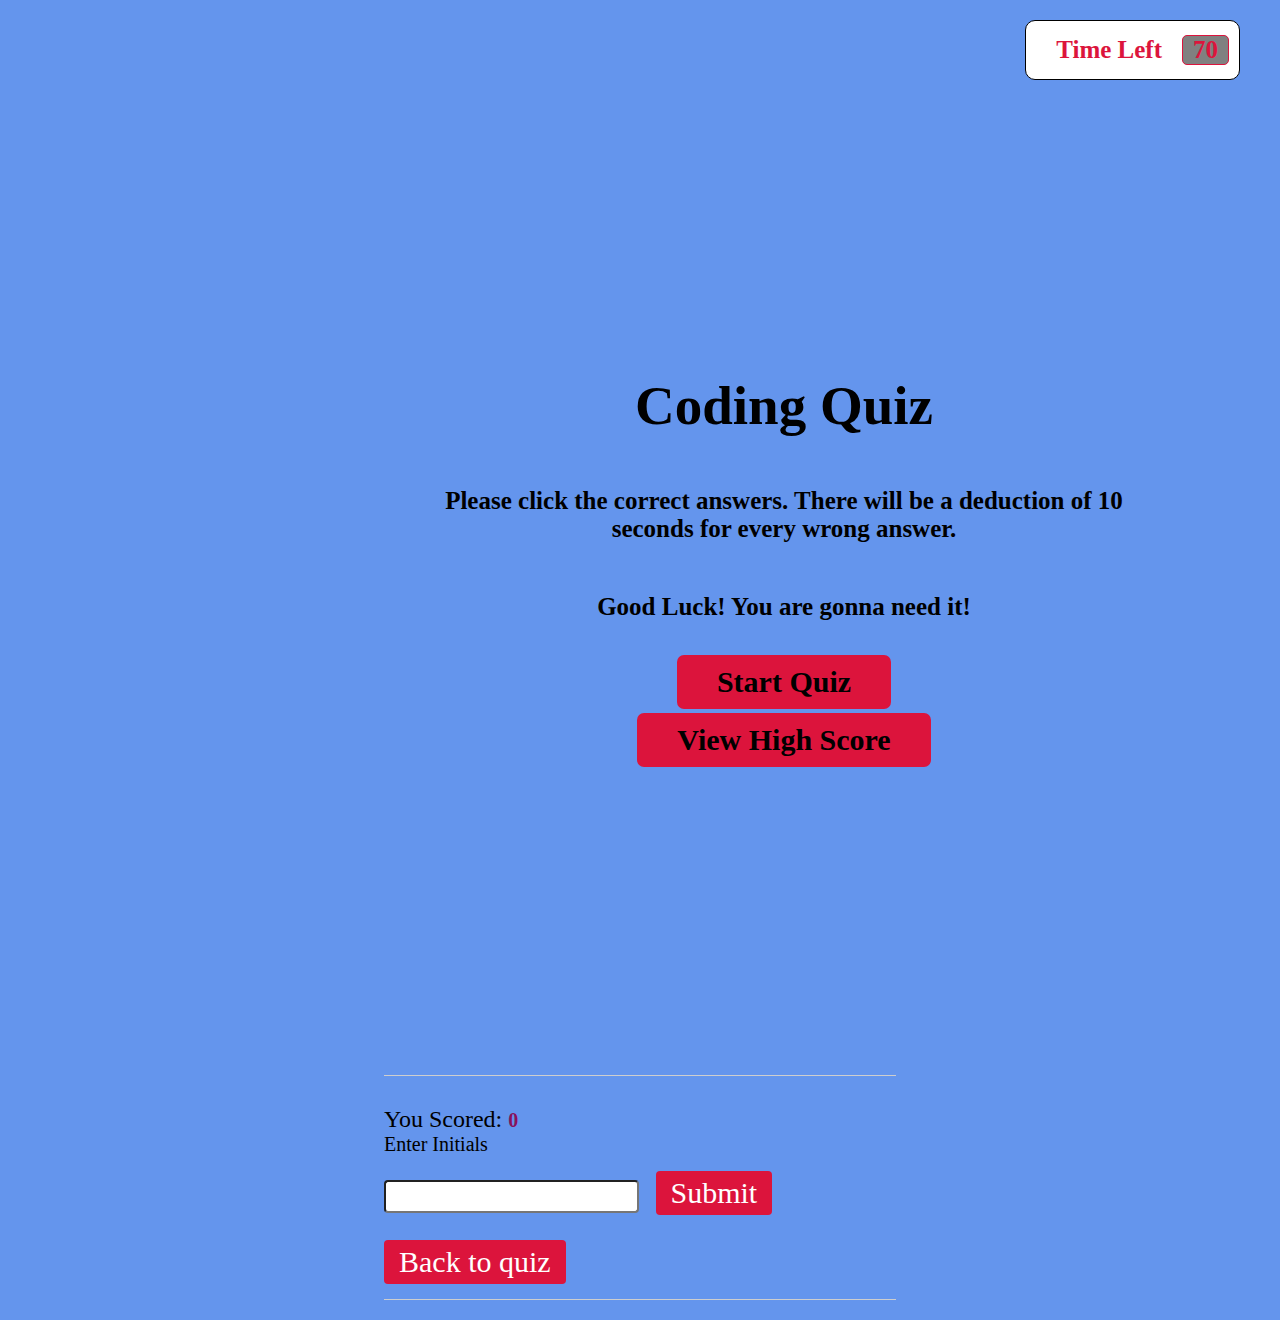
<file: index.html>
<!DOCTYPE html>
<html lang="en">
<head>
    <meta charset="UTF-8">
    <meta http-equiv="X-UA-Compatible" content="IE=edge">
    <meta name="viewport" content="width=device-width, initial-scale=1.0">
    <title>Quiz App Challenge</title>
    <link rel="stylesheet" href="./style.css">
    <link rel="icon" href="./favicon.ico" type="image/x-icon" />
</head>
<body> 
    <div class="head-box">
        <header>
            <div class="timer">
                <div class="timer-text">Time Left</div>
                <div id="countdown" class="timer-sec">70</div>
            </div>  
        </header>
    </div>

    <main>
        <div class="container">
            <div id="start" class="quiz-section">
                <h1>Coding Quiz</h1>
                <h2>Please click the correct answers. There will be a deduction of 10 seconds for every wrong answer.</h2>
                <h3>Good Luck! You are gonna need it!</h3>
                <div class="btn-primary">
                    <button id="btn1" class="btn">Start Quiz</button>
                </div>
                <div class="btn-primary">
                    <button id="btn2" class="btn">View High Score</button>
                </div>
                <div class="imessage" id="msg"></div>
            </div>
        </div>
    
        <div id="quiz-questions" class="start-quiz-hidden-section">
            <h1 id="question"></h1>
            <ul id="choices"></ul>
            <p id="imessage"></p>
        </div>
    
        <div id="end" class="end-quiz-hidden-section">
            <h1 id="end-title"></h1>
            <p id="score-text">You Scored: <span id="score">0</span></p>
            <form id="submit-score">
                <label for="initials">Enter Initials</label>
                <input type="text" id="initials">
                <button type="submit">Submit</button>
                <p id="error-message"></p>
            </form>
            <a href="index.html" class="back-button"><i class="fas fa-angle-left" aria-hidden="true"></i>Back to quiz</a>
        </div>
    
        <div>
            <p id="correct" class="choice-status hidden"><i class="fas fa-check-circle" aria-hidden="true"></i>Correct!</p>
            <p id="wrong" class="choice-status hidden"><i class="fas fa-times-circle" aria-hidden="true"></i>Wrong!</p>
        </div>
    </main>

    

    <script src="./script.js"></script>
</body>
</html>
</file>
<file: style.css>
:root {
    background-color: cornflowerblue;
}

*{
    box-sizing: border-box;
    margin: 0;
    padding: 0;
    font-size: 62.5%;
    font-family: cursive;
}

 
.head-box header {
    display: flex;
    align-items: center;
    justify-content: flex-end;
    padding: 0 30px;
    height: 100px;
}

.head-box{
    position: -webkit-sticky;
    position: sticky;
    top: 0;
}

.head-box header .timer { 
    display: flex;
    background: cornflowerblue;
    height: 60px;
    align-items: center;
    justify-content: space-between;
    padding: 10px;
    background-color: white;
    margin: 10px 10px;
    border: 1px solid;
    border-radius: 10px;
    
}

.head-box header .timer .timer-text{
    font-size: 25px;
    font-weight: bolder;
}

.head-box header .timer .timer-sec{
    font-size: 25px;
    font-weight: bolder;
    border: 1px solid;
    background: grey;
    border-radius: 5px;
    padding: 0 10px 0 10px;
}

.timer-text, .timer-sec {
    color: crimson;
    padding: 20px;
}

h1{
    font-size: 55px;
    color:black;
    margin-bottom: 30px;
    text-align: center;
}

h2{
    font-size: 25px;
    color:black;
    margin-bottom: 10px;
    text-align: center;
    padding: 20px;
}

h3 {
    font-size: 25px;
    color:black;
    margin-bottom: 10px;
    text-align: center;
    padding: 20px;
}

.btn-primary {
    text-align: center;
    font-size: 45px;
}

.btn{
    color:black;
    background:crimson;
    padding: 10px 40px 10px 40px;
    border-radius: 7px;
    font-weight: bolder;
    cursor: pointer;
    margin: 0 auto;
}

.btn:hover{
    background: crimson;
}

.button:active {
    background: crimson;
}

.container {
    width: 100vw;
    height: 100vh;
    display: flex;
    justify-content: center;
    align-items: center;
    max-width: 80rem;
    margin: 0 auto;
    padding: 2rem;
}

#imessage{
    font-size: 30px;
    text-align: center;
    font-weight: bolder;
    color:black;
    margin: 40px;
}

/*.fas {
    margin-right: 10px;
  }*/
  
  /*Clickable*/
  a {
    color: crimson;
    text-decoration: none;
  
    transition: color 0.2s ease-in-out;
  }
  
  a:hover, 
  a:focus, 
  a:active {
    color: rgb(175, 16, 16);
  }
  
  button,
  .back-button {
    display: inline-block;
    padding: 5px 15px;
    margin: 0.5em 0.5em 0 0.5em;
    border-radius: 4px;
    border-style: none;
  
    background-color:crimson;
  
    color: white;
    cursor: pointer;
    font-size: 30px;
    text-align:center;
  
    transition: background-color 0.2s ease-in-out;
  }
  
  .back-button:hover, 
  .back-button:focus, 
  .back-button:active,
  button:hover, 
  button:focus, 
  button:active{
    background-color:red;
  }
  
  .back-button {
    margin-left: 0;
  }
  
  /*****Hidden*****/
  .hidden {
    display: none;
  }
  
  /*****Nav*****/
  nav {
    padding: 15px;
    border-bottom: 1px solid #CECECE;
  }
  
  /*****Sections*****/
  main {
    display: flex;
    flex-direction: column;
    justify-content: center;
    width: 100%;
    margin: auto;
    height: 75%;
    
    padding: 20px 0;
  }

  #error-message {
    font-size: 20px;
  }

  #score {
      font-size: 20px;
  }
  
  /*****Start*****/
  #start {
    text-align: center;
  }
  
  /*****Quiz-questions*****/
  #question {
    font-size: 35px;
  }
  
  /*#timer, 
  .choice-status {
    text-align: center;
  }
  
  #timer {
    border-bottom: 1px solid #CECECE;
    padding-bottom: 15px;
  
    font-size: 1.35em;
    font-weight: bold;
  }
  
  /*#time-remaining{
    color: #88115b;
  }*/*/
  
  #choices {
    list-style: none;
    padding-left: 0;
  }
  
  #choices button {
    margin-left: 0;
  }
  
  .choice-status {
    font-size: 1.35em;
    font-weight: bold;
  }

  label{
    font-size: 20px;
  }
  
  /*#correct {
   color:  #88115b;
  }
  
  #wrong {
    color: #E81648;
  }*/
  
  /*gray line before choice status*/
  #quiz-questions, 
  #end {
    border-bottom: 1px solid #CECECE;
    padding-bottom: 15px;
  }
  
  /*****End*****/
  #score-text {
    font-size: 24px;
  }
  
  #score {
    font-weight: bold;
    color: #88115b;
  }
  
  /*form*/
  #submit-score {
    margin-bottom: 10px;
  }
  
  #submit-score label {
    display: block;
  }
  
  #initials {
    padding: 3px;
    font-size: 20px;
    border-radius: 4px;
    box-sizing: border-box;
  }
  
  .error {
    border: 1.5px solid red;
  }
  
  #error-message {
    color: red;
    margin-top: 5px;
  }
  
  /*****Highscores*****/
  /*table {
    border-spacing: 0 0.5em;
  }
  
  tr:nth-child(even) {
    background-color: #EBEBEB;
  }
  
  td, th {
    padding: 10px;
  }
  
  th {
    border-bottom: 1px solid #CECECE;
  }
  
  td {
    text-align: center;
  }
  
  th:first-child,
  td:first-child {
    text-align: left;
  }
  
  th:last-child,
  td:last-child  {
    text-align: right;
  }
  
  /*#highscore-buttons {
    margin-bottom: 50px;
  }*/
  
  /*****Breakpoints*****/
  @media only screen and (min-width: 992px) {
    main {
      width: 60%;
    }
  }
  
  @media only screen and (min-width: 1200px) {
    main {
      width: 40%;
    }
  }
</file>
